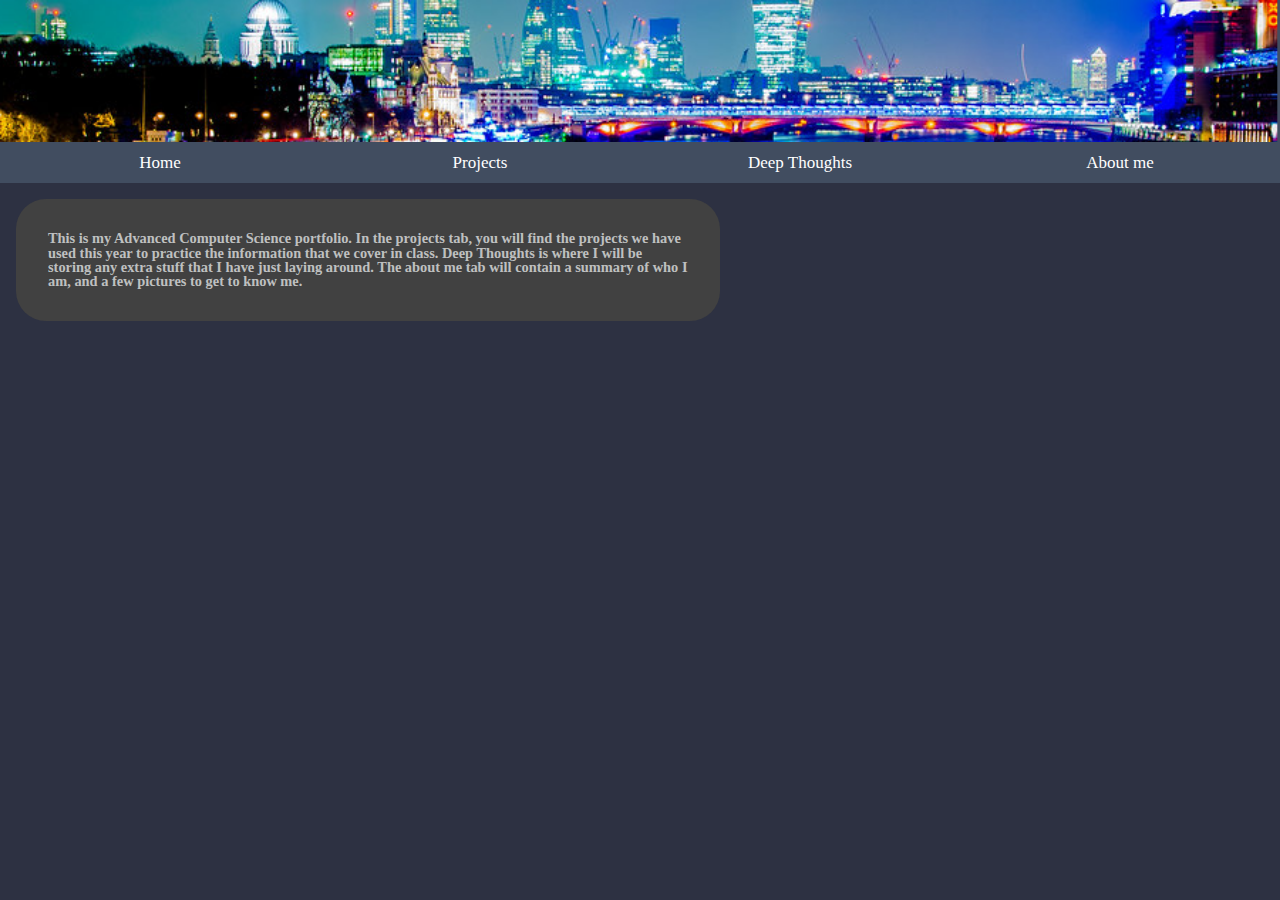
<file: index.html>
<DOCTYPE html>
<html>

<head>
    <link rel="stylesheet" type="text/css" href="css/styles.css">
    <link rel="stylesheet" type="text/css" href="css/reset.css">
    <meta charset="utf-8">
    <title>Home Page</title>
</head>

<body>
    <header>
        <div class="navbar">
            <h1><img id="bannerimg" src="images/cityblurcrop.png" alt="Aaron Raschke"></h1>
            <a href="index.html">Home</a>
            <a href="pages/projects.html">Projects</a>
            <a href="pages/deepthoughts.html">Deep Thoughts</a>
            <a href="pages/aboutme.html">About me</a>
        </div>
    </header>
    <div class="box">
        <p>This is my Advanced Computer Science portfolio. In the projects tab, you will find the projects we have used this year to practice the information that we cover in class. Deep Thoughts is where I will be storing any extra stuff that I have just laying around. The about me tab will contain a summary of who I am, and a few pictures to get to know me.</p>
    </div>
</body></html>
</file>
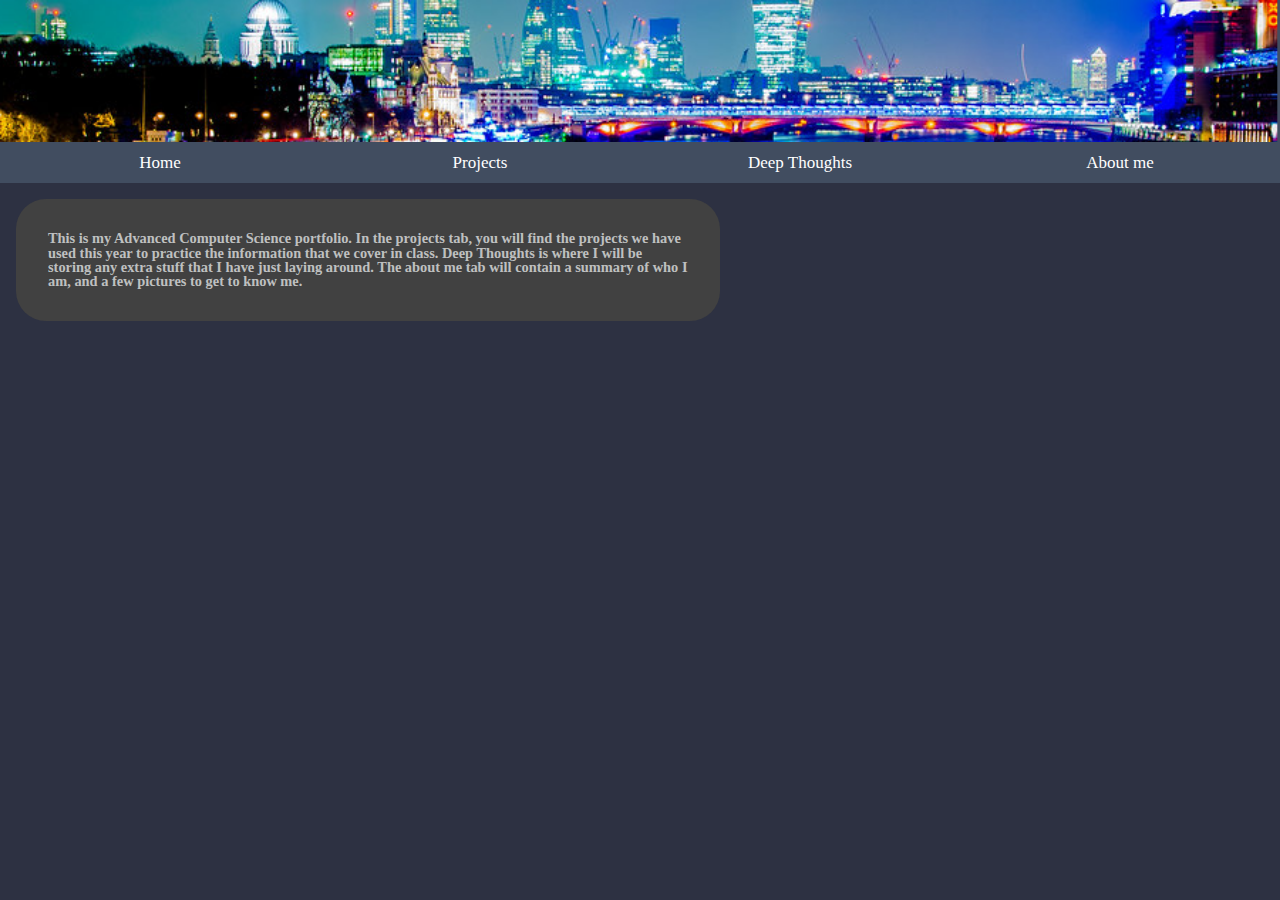
<file: pages/index.html>
<DOCTYPE html>
<html>

<head>
    <link rel="stylesheet" type="text/css" href="../css/styles.css">
    <link rel="stylesheet" type="text/css" href="../css/reset.css">
    <meta charset="utf-8">
    <title>Home Page</title>
</head>

<body>
    <header>
        <div class="navbar">
            <h1><img id="bannerimg" src="../images/cityblurcrop.png" alt="Aaron Raschke"></h1>
            <a href="../pages/index.html">Home</a>
            <a href="../portfolio/pages/projects.html">Projects</a>
            <a href="../pages/deepthoughts.html">Deep Thoughts</a>
            <a href="../pages/aboutme.html">About me</a>
        </div>
    </header>
    <div class="box">
        <p>This is my Advanced Computer Science portfolio. In the projects tab, you will find the projects we have used this year to practice the information that we cover in class. Deep Thoughts is where I will be storing any extra stuff that I have just laying around. The about me tab will contain a summary of who I am, and a few pictures to get to know me.</p>
    </div>
</body></html>
</file>
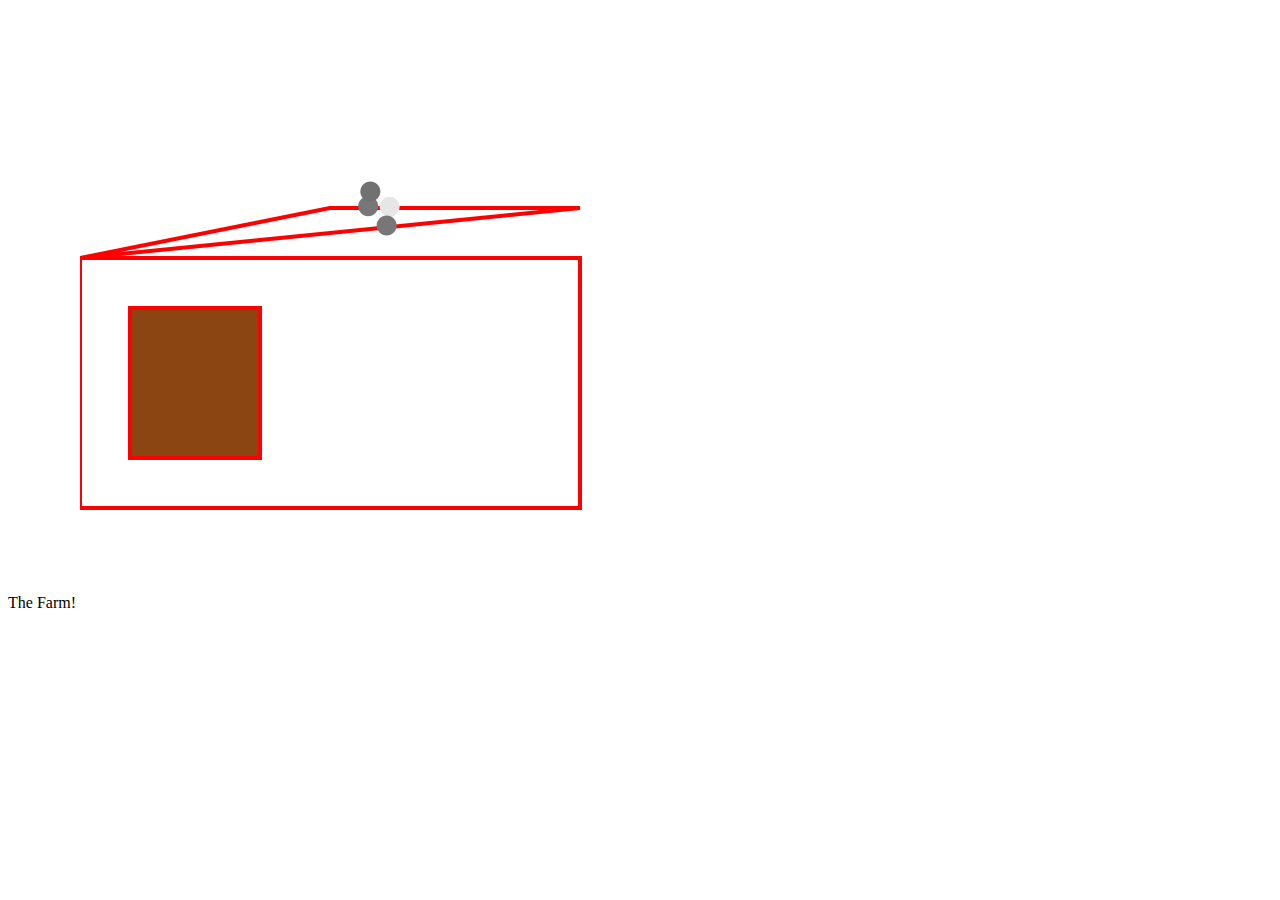
<file: p5Dev/barnYard/index.html>
<!DOCTYPE html>
<html lang="">

<head>
    <meta charset="utf-8">
    <meta name="viewport" content="width=device-width, initial-scale=1.0">
    <title>p5.js example</title>


    <script src="../libraries/p5.js"></script>
    <script src="../addons/p5.dom.js"></script>
    <script src="../addons/p5.sound.js"></script>
    <script src="sketch.js"></script>

</head>

<body>
    The Farm!
</body></html>
</file>
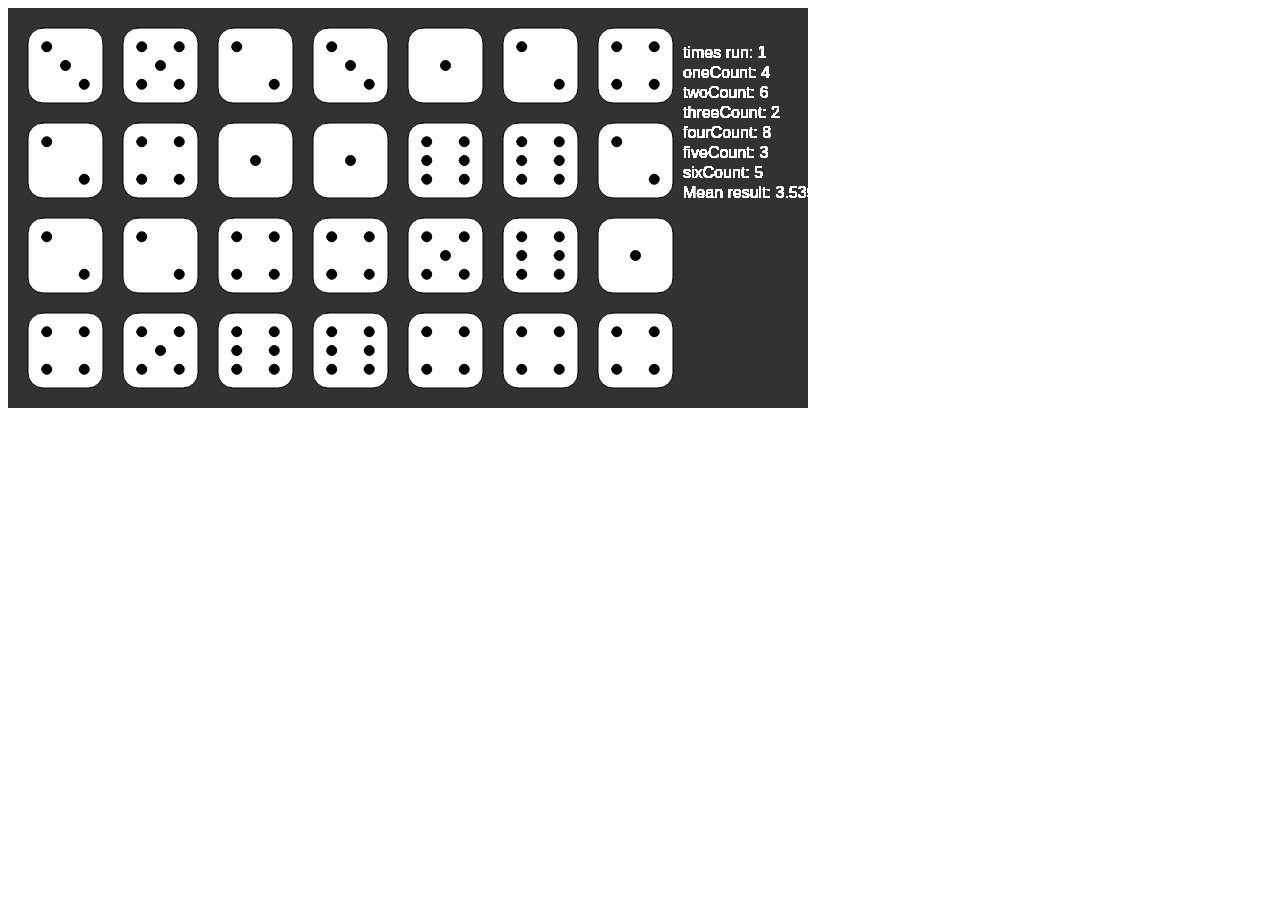
<file: p5Dev/dice/index.html>
<!DOCTYPE html>
<html lang="">

<head>
    <meta charset="utf-8">
    <meta name="viewport" content="width=device-width, initial-scale=1.0">
    <title>p5.js example</title>


    <script src="../libraries/p5.js"></script>
    <script src="../addons/p5.dom.js"></script>
    <script src="../addons/p5.sound.js"></script>
    <script src="aaronDice.js"></script>

</head>

<body>
</body></html>
</file>
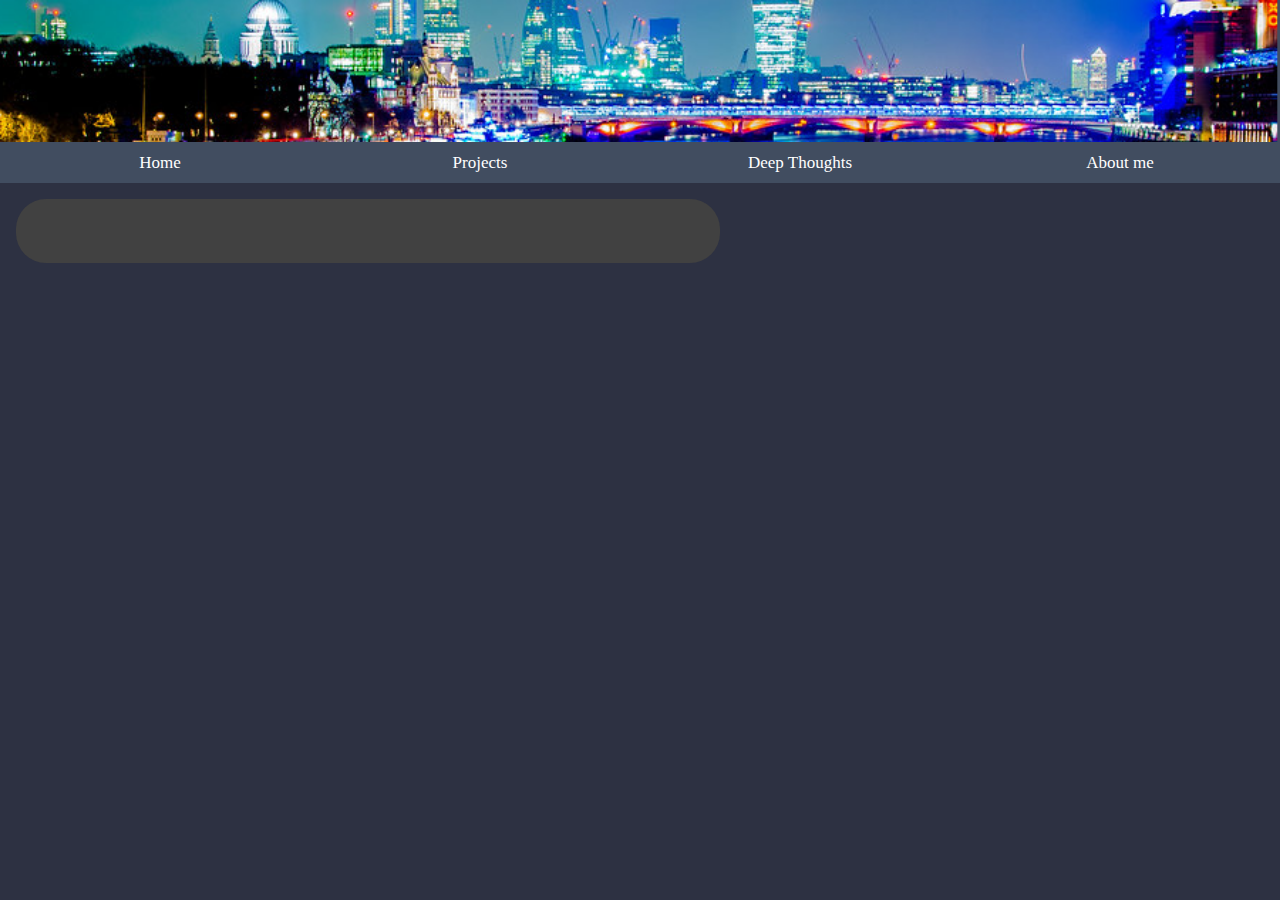
<file: pages/aboutme.html>
<DOCTYPE html>
    <html>

    <head>
        <link rel="stylesheet" type="text/css" href="../css/styles.css">
        <link rel="stylesheet" type="text/css" href="../css/reset.css">
        <meta charset="utf-8">
        <title>About Me</title>
    </head>

    <body>
        <header>
            <div class="navbar">
                <h1><img id="bannerimg" src="../images/cityblurcrop.png" alt="Aaron Raschke"></h1>
                <a href="../index.html">Home</a>
                <a href="../pages/projects.html">Projects</a>
                <a href="../pages/deepthoughts.html">Deep Thoughts</a>
                <a href="../pages/aboutme.html">About me</a>
            </div>

        </header>
        <div class="box">
            <p></p>
        </div>
    </body>

    </html>
</file>
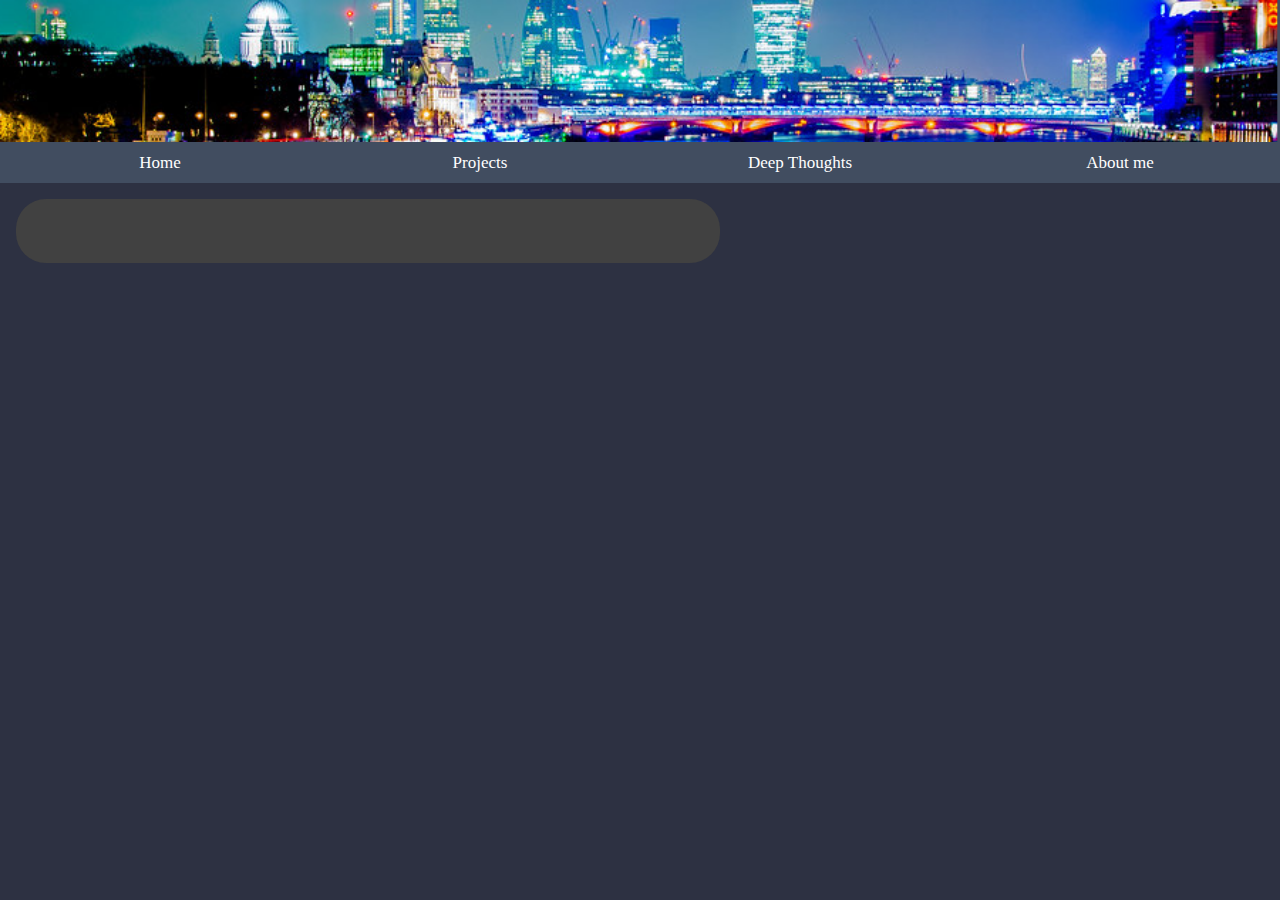
<file: pages/deepthoughts.html>
<DOCTYPE html>
<html>

<head>
    <link rel="stylesheet" type="text/css" href="../css/styles.css">
    <link rel="stylesheet" type="text/css" href="../css/reset.css">

    <meta charset="utf-8">
    <title>Deep Thoughts</title>
</head>

<body>
    <header>
        <div class="navbar">
            <h1><img id="bannerimg" src="../images/cityblurcrop.png" alt="Aaron Raschke"></h1>
            <a href="../index.html">Home</a>
            <a href="../pages/projects.html">Projects</a>
            <a href="../pages/deepthoughts.html">Deep Thoughts</a>
            <a href="../pages/aboutme.html">About me</a>
        </div>

    </header>
    <div class="box">
        <p></p>
    </div>
</body></html>
</file>
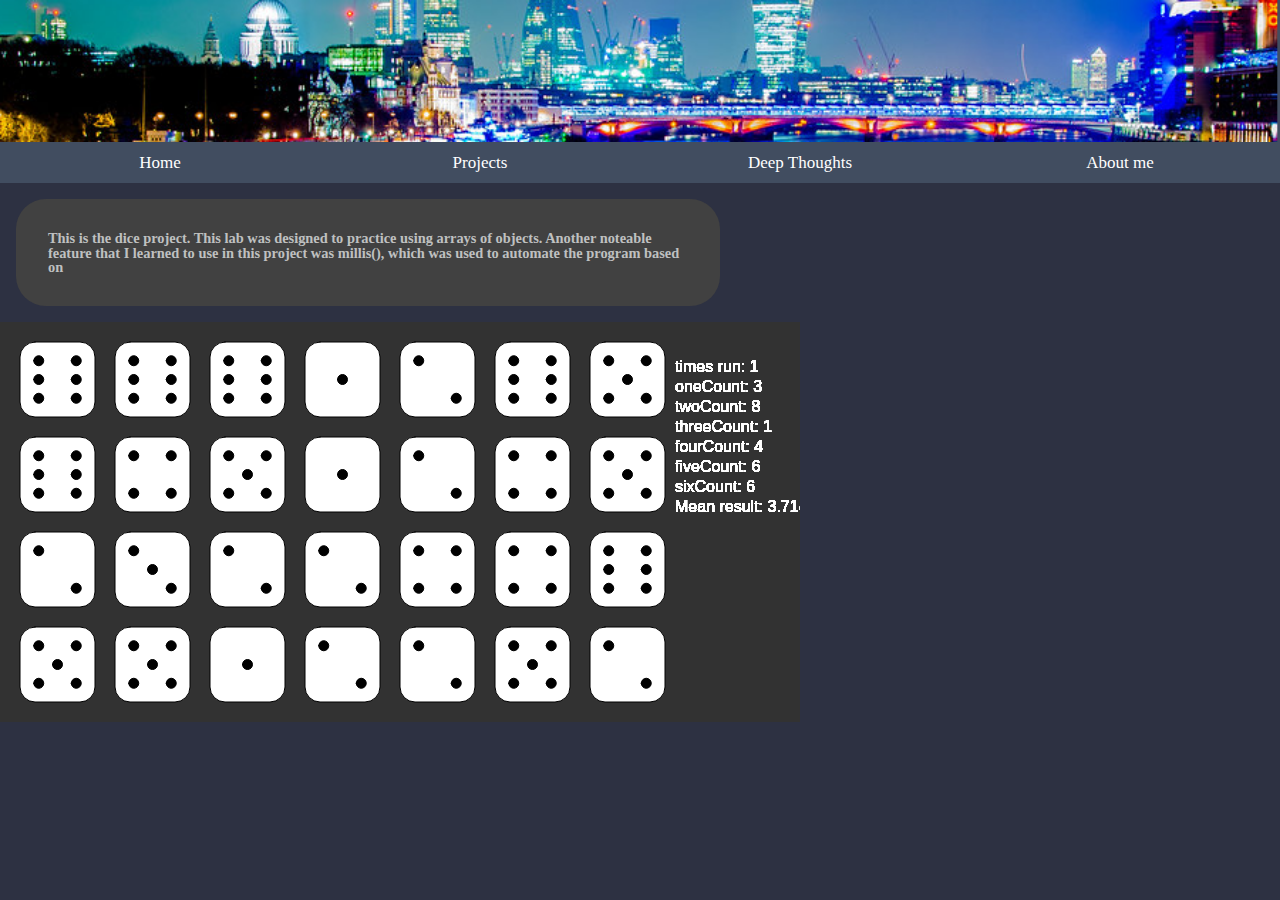
<file: pages/dice.html>
<DOCTYPE html>
    <html>

    <head>
        <link rel="stylesheet" type="text/css" href="../css/styles.css">
        <link rel="stylesheet" type="text/css" href="../css/reset.css">
        <meta charset="utf-8">
        <title>Dice</title>
    </head>

    <body>
        <header>
            <div class="navbar">
                <h1><img id="bannerimg" src="../images/cityblurcrop.png" alt="Aaron Raschke"></h1>
                <a href="../index.html">Home</a>
                <a href="../pages/projects.html">Projects</a>
                <a href="../pages/deepthoughts.html">Deep Thoughts</a>
                <a href="../pages/aboutme.html">About me</a>
            </div>

        </header>
        <div class="box">
            <p>This is the dice project.  This lab was designed to practice using arrays of objects.  Another noteable feature that I learned to use in this project was millis(), which was used to automate the program based on </p>
        </div>
        <div class=diceProject>
            <script src="../p5Dev/libraries/p5.min.js"></script>
            <script src="../scripts/aaronDice.js"></script>
        </div>
    </body>

    </html>
</file>
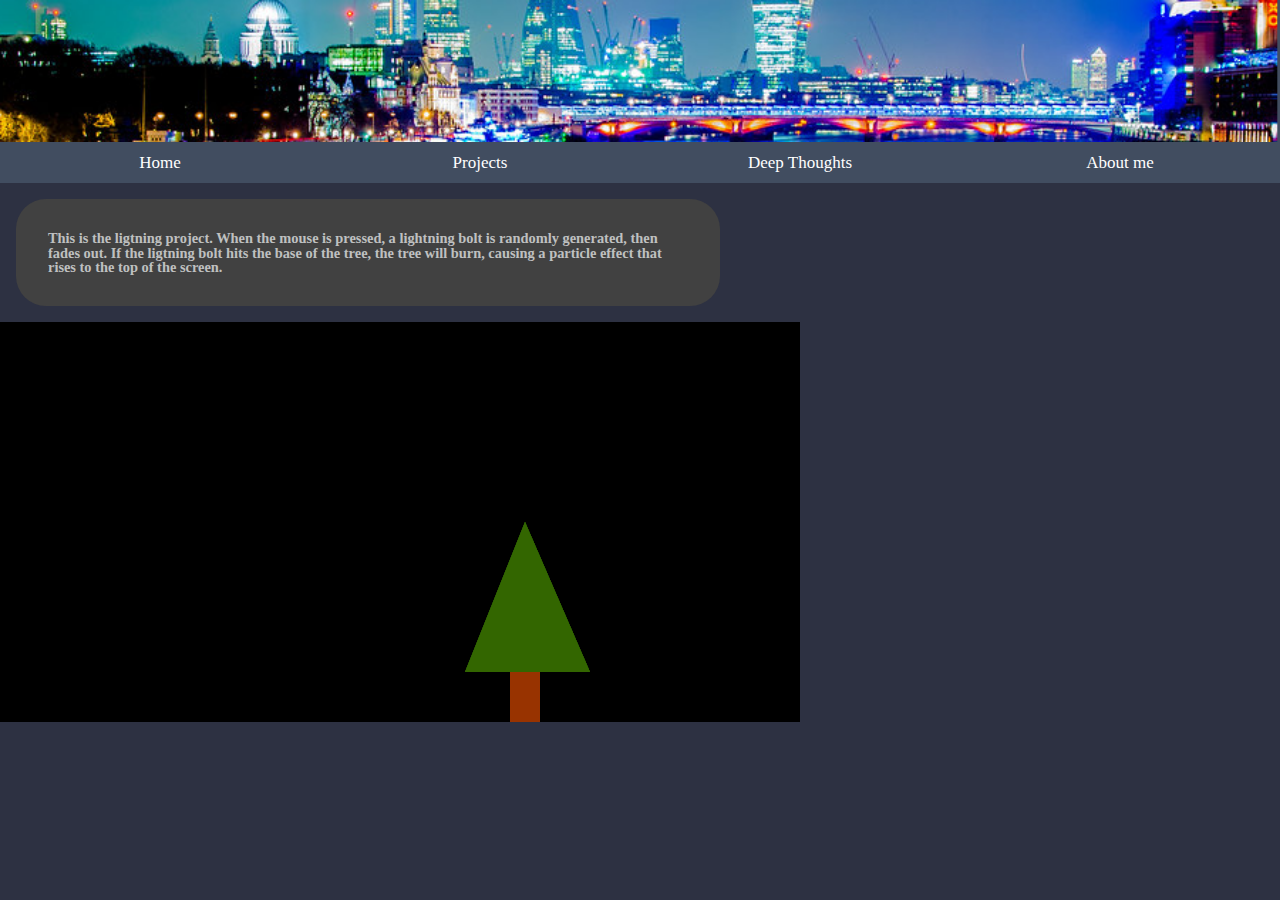
<file: pages/lightning.html>
<DOCTYPE html>
    <html>

    <head>
        <link rel="stylesheet" type="text/css" href="../css/styles.css">
        <link rel="stylesheet" type="text/css" href="../css/reset.css">
        <meta charset="utf-8">
        <title>Lightning</title>
    </head>

    <body>
        <header>
            <div class="navbar">
                <h1><img id="bannerimg" src="../images/cityblurcrop.png" alt="Aaron Raschke"></h1>
                <a href="../index.html">Home</a>
                <a href="../pages/projects.html">Projects</a>
                <a href="../pages/deepthoughts.html">Deep Thoughts</a>
                <a href="../pages/aboutme.html">About me</a>
            </div>

        </header>
        <div class="box">
            <p> This is the ligtning project.  When the mouse is pressed, a lightning bolt is randomly generated, then fades out.  If the ligtning bolt hits the base of the tree, the tree will burn, causing a particle effect that rises to the top of the screen.</p>
        </div>
        <div class=Lightning>
            <script src="../p5Dev/libraries/p5.min.js"></script>
            <script src="../scripts/lightningscript.js"></script>
        </div>
    </body>

    </html>
</file>
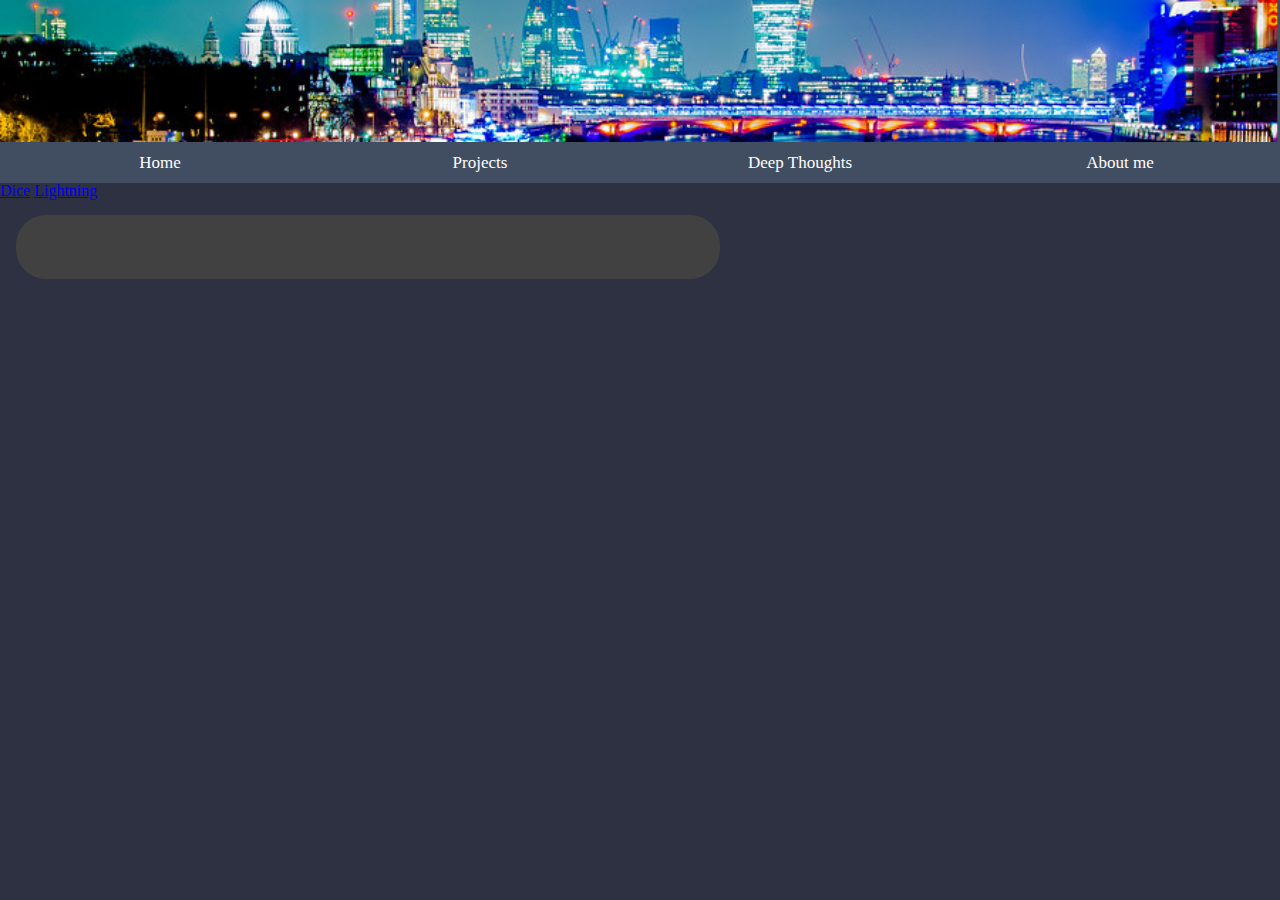
<file: pages/projects.html>
<DOCTYPE html>
    <html>

    <head>
        <link rel="stylesheet" type="text/css" href="../css/styles.css">
        <link rel="stylesheet" type="text/css" href="../css/reset.css">
        <meta charset="utf-8">
        <title>Projects</title>
    </head>

    <body>
        <header>
            <div class="navbar">
                <h1><img id="bannerimg" src="../images/cityblurcrop.png" alt="Aaron Raschke"></h1>
                <a href="../index.html">Home</a>
                <a href="../pages/projects.html">Projects</a>
                <a href="../pages/deepthoughts.html">Deep Thoughts</a>
                <a href="../pages/aboutme.html">About me</a>
            </div>

        </header>
        <div class="projlist">
            <a href="../pages/dice.html">Dice</a>
            <a href="lightning.html">Lightning</a>
        </div>
        <div class="box">
            <p></p>
        </div>
    </body>

    </html>
</file>
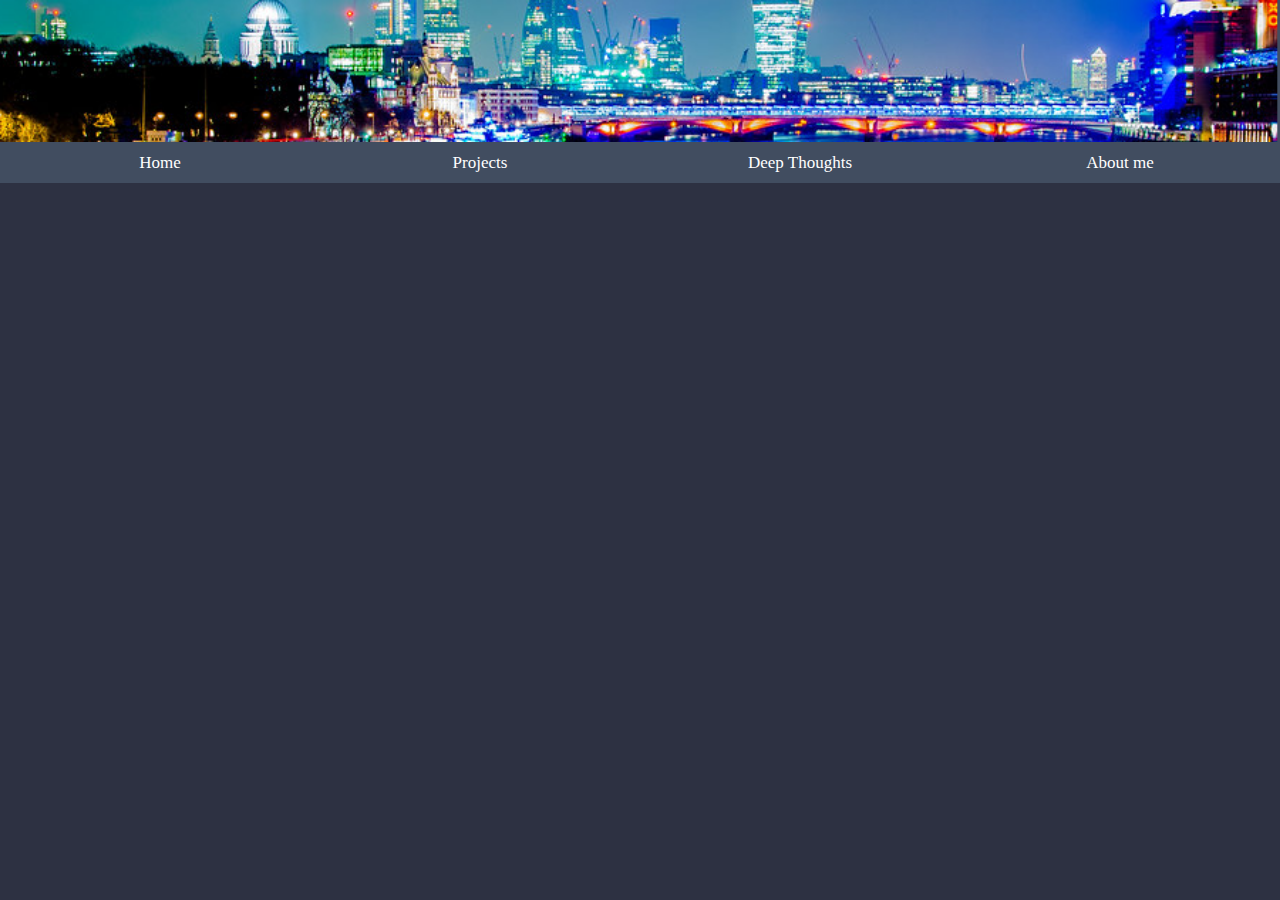
<file: pages/pages/aboutme.html>
<DOCTYPE html>
<html>

<head>
    <link rel="stylesheet" type="text/css" href="../css/styles.css">
    <link rel="stylesheet" type="text/css" href="../css/reset.css">

    <meta charset="utf-8">
    <title>About Me</title>
</head>

<body>
      <header>
        <div class="navbar">
            <h1><img id="bannerimg" src="../images/cityblurcrop.png" alt="Aaron Raschke"></h1>
            <a href="../pages/home.html">Home</a>
            <a href="../pages/projects.html">Projects</a>
            <a href="../pages/deepthoughts.html">Deep Thoughts</a>
            <a href="../pages/aboutme.html">About me</a>
        </div>
          
    </header>
</body>
</html>
</file>
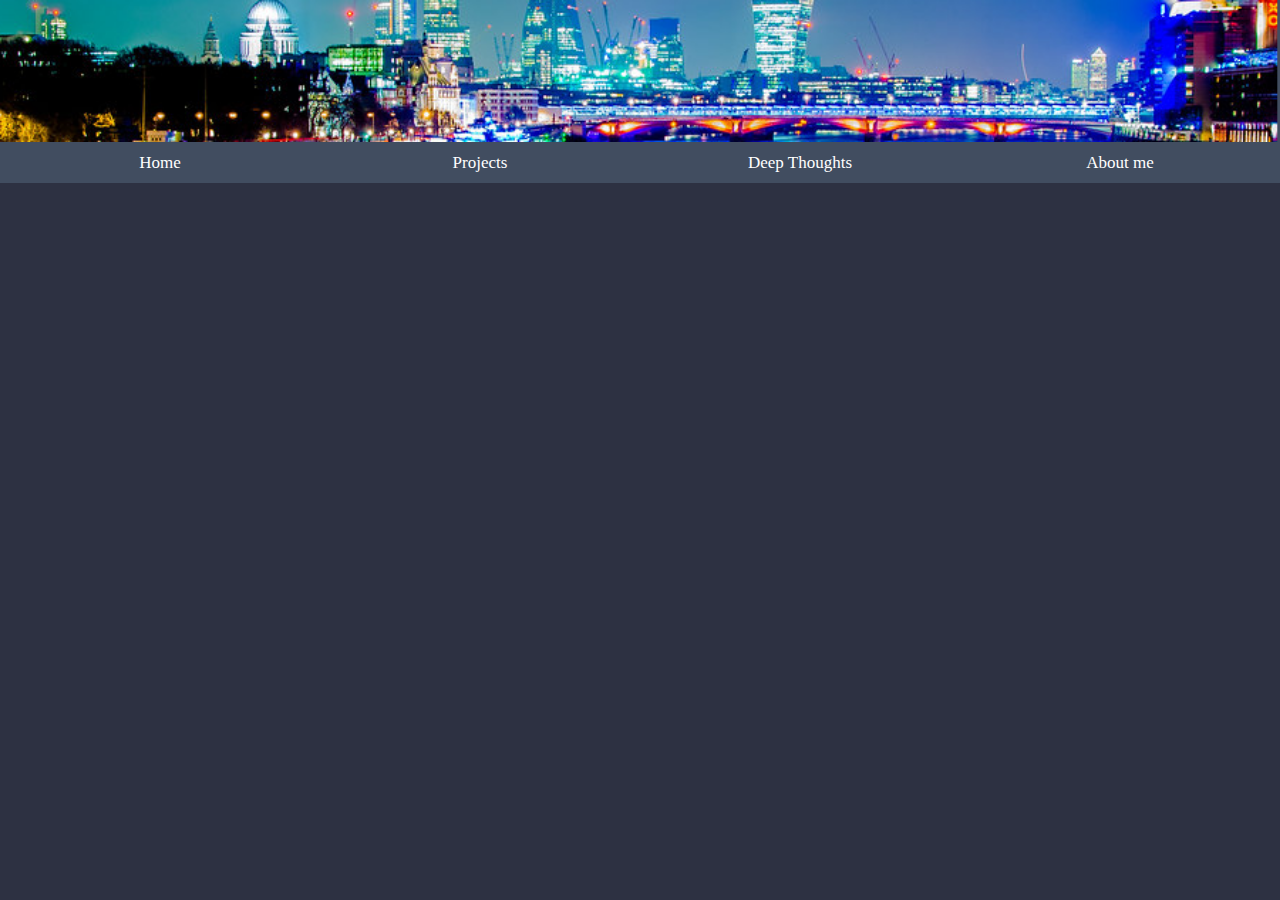
<file: pages/pages/deepthoughts.html>
<DOCTYPE html>
<html>

<head>
    <link rel="stylesheet" type="text/css" href="../css/styles.css">
    <link rel="stylesheet" type="text/css" href="../css/reset.css">

    <meta charset="utf-8">
    <title>Deep Thoughts</title>
</head>

<body>
      <header>
        <div class="navbar">
            <h1><img id="bannerimg" src="../images/cityblurcrop.png" alt="Aaron Raschke"></h1>
            <a href="../pages/home.html">Home</a>
            <a href="../pages/projects.html">Projects</a>
            <a href="../pages/deepthoughts.html">Deep Thoughts</a>
            <a href="../pages/aboutme.html">About me</a>
        </div>
          
    </header>
</body>
</html>
</file>
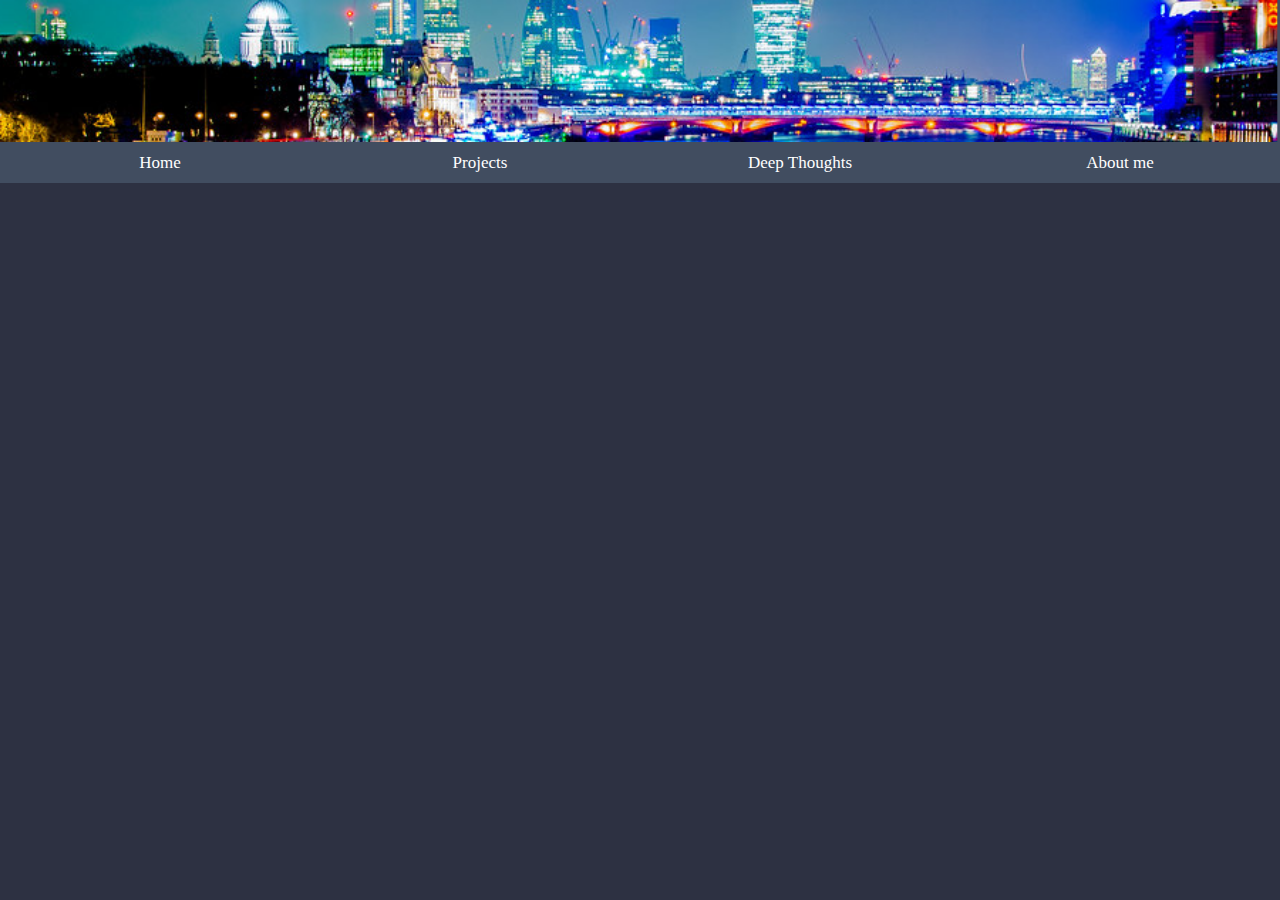
<file: pages/pages/projects.html>
<DOCTYPE html>
<html>

<head>
    <link rel="stylesheet" type="text/css" href="../css/styles.css">
    <link rel="stylesheet" type="text/css" href="../css/reset.css">

    <meta charset="utf-8">
    <title>Projects</title>
</head>

<body>
      <header>
        <div class="navbar">
            <h1><img id="bannerimg" src="../images/cityblurcrop.png" alt="Aaorn Raschke"></h1>
            <a href="../pages/home.html">Home</a>
            <a href="../pages/projects.html">Projects</a>
            <a href="../pages/deepthoughts.html">Deep Thoughts</a>
            <a href="../pages/aboutme.html">About me</a>
        </div>
          
    </header>
</body>
</html>
</file>
<file: css/styles.css>
body {
    background-color: #2D3142
}

.box {
    position: relative;
    width: 50%;
    margin: 1rem;
    padding: 2rem;
    color: #BFC0C0;
    font-size: .9rem;
    font-weight: bold;
    text-align: left;
    border-width: 10px;
    border-radius: 30px;
    border-color: 414D60;
    border-style: hidden4;
    background-color: #414141;
}

/* Style the navigation menu */
.navbar {
    width: 100%;
    background-color: #414D60;
    overflow: auto;
}

/* Navigation links */
.navbar a {
    float: left;
    padding-top: 12px;
    padding-bottom: 12px;
    color: WHITE;
    text-decoration: none;
    font-size: 17px;
    width: 25%;
    /* Four equal-width links. If you have two links, use 50%, and 33.33% for three links, etc.. */
    text-align: center;
    /* If you want the text to be centered */
}

/* Add a background color on mouse-over */
.navbar a:hover {
    background-color: #212431;
}

/* Style the current/active link */
.navbar a:active {
    background-color: #4CAF50;
}
.diceProject script {
   transform: scale(.5);
}
#bannerimg {
    width: 100%;
    height: auto;
}
</file>
<file: pages/css/styles.css>
body {
    background-color: #2D3142
}

.box {
    position: relative;
    width: 50%;
    margin: 1rem;
    padding: 2rem;
    color: #BFC0C0;
    font-size: .9rem;
    font-weight: bold;
    text-align: left;
    border-width: 10px;
    border-radius: 30px;
    border-color: 414D60;
    border-style: hidden4;
    background-color: #414141;
}

/* Style the navigation menu */
.navbar {
    width: 100%;
    background-color: #414D60;
    overflow: auto;
}

/* Navigation links */
.navbar a {
    float: left;
    padding-top: 12px;
    padding-bottom: 12px;
    color: WHITE;
    text-decoration: none;
    font-size: 17px;
    width: 25%;
    /* Four equal-width links. If you have two links, use 50%, and 33.33% for three links, etc.. */
    text-align: center;
    /* If you want the text to be centered */
}

/* Add a background color on mouse-over */
.navbar a:hover {
    background-color: #212431;
}

/* Style the current/active link */
.navbar a:active {
    background-color: #4CAF50;
}

#bannerimg {
    width: 100%;
    height: auto;
}
</file>
